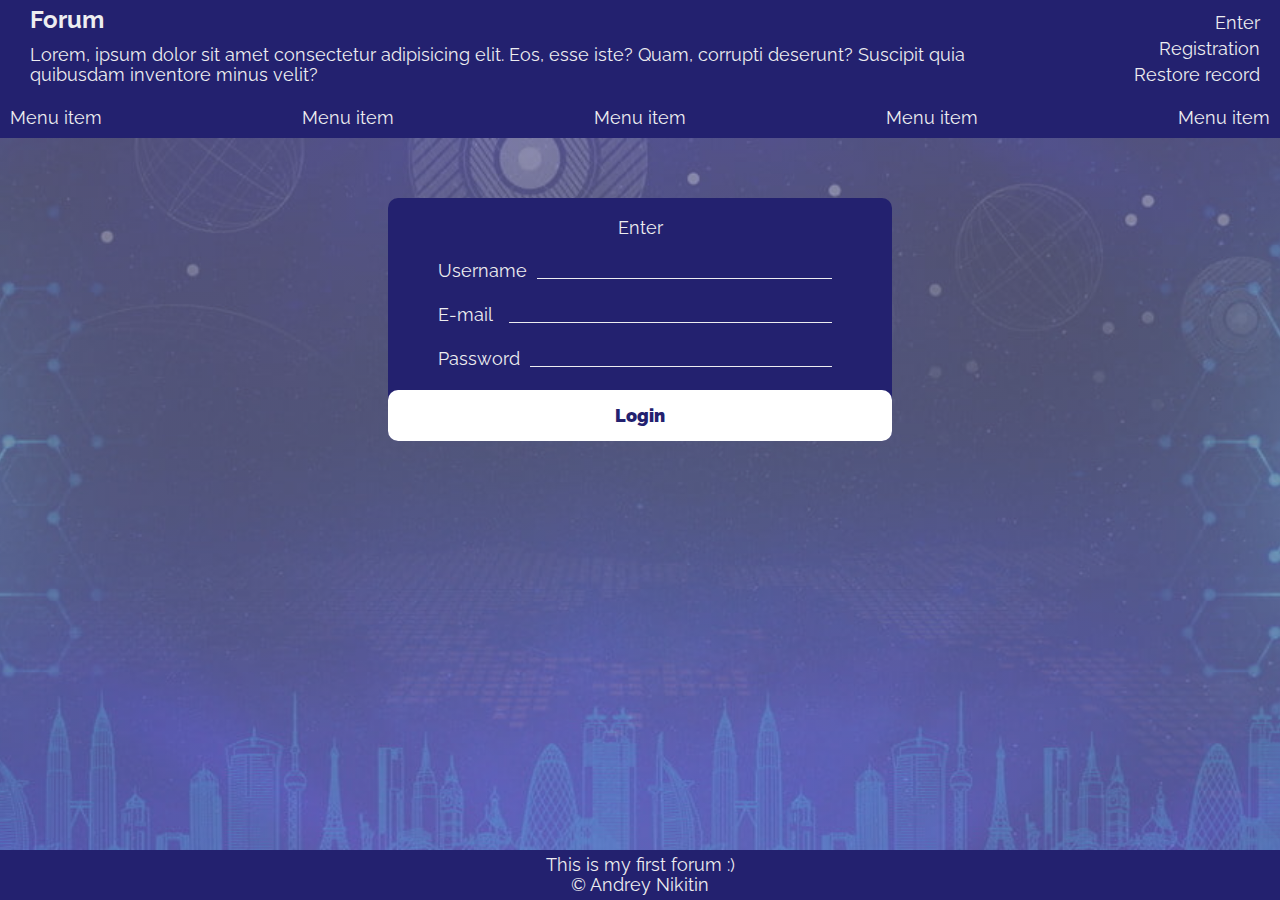
<file: index.html>
<!DOCTYPE html>
<html lang="en">
<head>
    <meta charset="UTF-8">
    <meta name="viewport" content="width=device-width, initial-scale=1.0">
    <link rel="stylesheet" href="./css/reset.css">
    <link rel="preconnect" href="https://fonts.googleapis.com">
    <link rel="preconnect" href="https://fonts.gstatic.com" crossorigin>
    <link href="https://fonts.googleapis.com/css2?family=Raleway:wght@400;900&display=swap" rel="stylesheet">
    <link rel="stylesheet" href="./css/styles.css">
    <title>Document</title>
</head>
<body>
    <div class="wrapper">
        <header class="header">
            <div class="container">
                <div class="header__upper-box">
                    <div class="header__discription">
                        <h1 class="header__title">Forum</h1>
                        <p class="header__text">Lorem, ipsum dolor sit amet consectetur adipisicing elit. Eos, esse iste? Quam, corrupti deserunt? Suscipit quia quibusdam inventore minus velit?</p>
                    </div>
                    <div class="header__account">
                        <ul class="header__account-list">
                            <li class="header__account-item"><a class="header__account-link" href="">Enter</a></li>
                            <li class="header__account-item"><a class="header__account-link" href="">Registration</a></li>
                            <li class="header__account-item"><a class="header__account-link" href="">Restore record</a></li>
                        </ul>
                    </div>
                </div>
                <nav class="header__nav">
                    <ul class="header__nav-link">
                        <li class="header__nav-item"><a class="header__nav-link" href="">Menu item</a></li>
                        <li class="header__nav-item"><a class="header__nav-link" href="">Menu item</a></li>
                        <li class="header__nav-item"><a class="header__nav-link" href="">Menu item</a></li>
                        <li class="header__nav-item"><a class="header__nav-link" href="">Menu item</a></li>
                        <li class="header__nav-item"><a class="header__nav-link" href="">Menu item</a></li>
                    </ul>
                </nav>
            </div>
        </header>
    
        <section class="content">
                <div class="reg">
                    <div class="container">
                    <div class="reg__form-box">
                        <h2 class="reg__form-title">Enter</h2>
                        <form class="reg__form" action="">

                            <div class="reg__fotm-div">
                                <label class="reg__fotm-lable" for="username">Username</label>
                                <input class="reg__form-input" type="text" name="username">
                            </div>

                            <div class="reg__fotm-div">
                                <label class="reg__fotm-lable" for="email">E-mail</label>
                                <input class="reg__form-input" type="text" name="email">
                            </div>

                            <div class="reg__fotm-div">
                                <label class="reg__fotm-lable" for="password">Password</label>
                                <input class="reg__form-input" type="password" name="password" >
                            </div>
            
                            <button class="reg__form-but">Login</button>
                        </form>
                    </div>
                </div>
            </div>
        </section>
        
        <footer class="footer">
            <div class="footer__box">
                <p>This is my first  forum :)</p>
                <div>&#169 Andrey Nikitin</div>
            </div>
        </footer>
    </div>
</body>
</html>
</file>
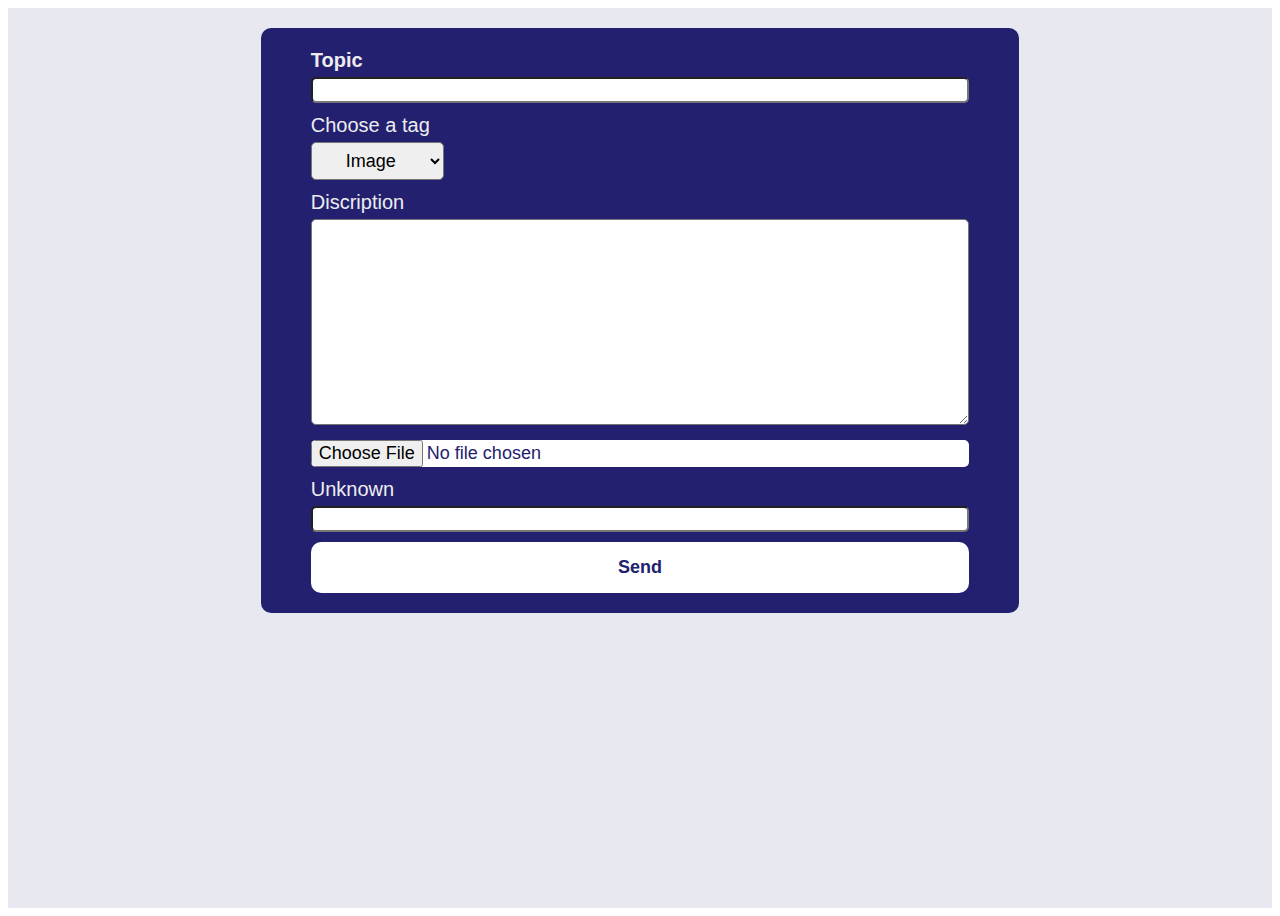
<file: input_window.html>
<!DOCTYPE html>
<html lang="en">
<head>
    <meta charset="UTF-8">
    <meta name="viewport" content="width=device-width, initial-scale=1.0">
    <link rel="stylesheet" href="./css/input_win_style.css">
    <title>Document</title>
</head>
<body>
    <div class="unput-window">
        <div class="container">
            <div class="create-post">
                <label class="cteate-post__label title1" for="topic">Topic</label>
                <input class="cteate-post__input title1" type="text" id="topic">
        
                <label class="cteate-post__label title2" for="teg">Choose a tag</label>
                <select class="cteate-post__select title2" name="" id="teg">
                    <option value="image">Image</option>
                    <option value="music">Music</option>
                    <option value="doc">Doc</option>
                </select>
        
                <label class="cteate-post__label title2" for="discription">Discription</label>
                <textarea class="cteate-post__input title2" name="" id="discription title2" cols="50" rows="10"></textarea>
        
                <label class="cteate-post__label title2" for="file"></label>
                <input class="cteate-post__input-file title2" type="file" id="file">
        
                <label class="cteate-post__label title2" for="unknown">Unknown</label>
                <input class="cteate-post__input title2" type="text" id="unknown">
        
                <button class="cteate-post__but">Send</button>
            </div>
        </div>
    </div>
</body>
</html>
</file>
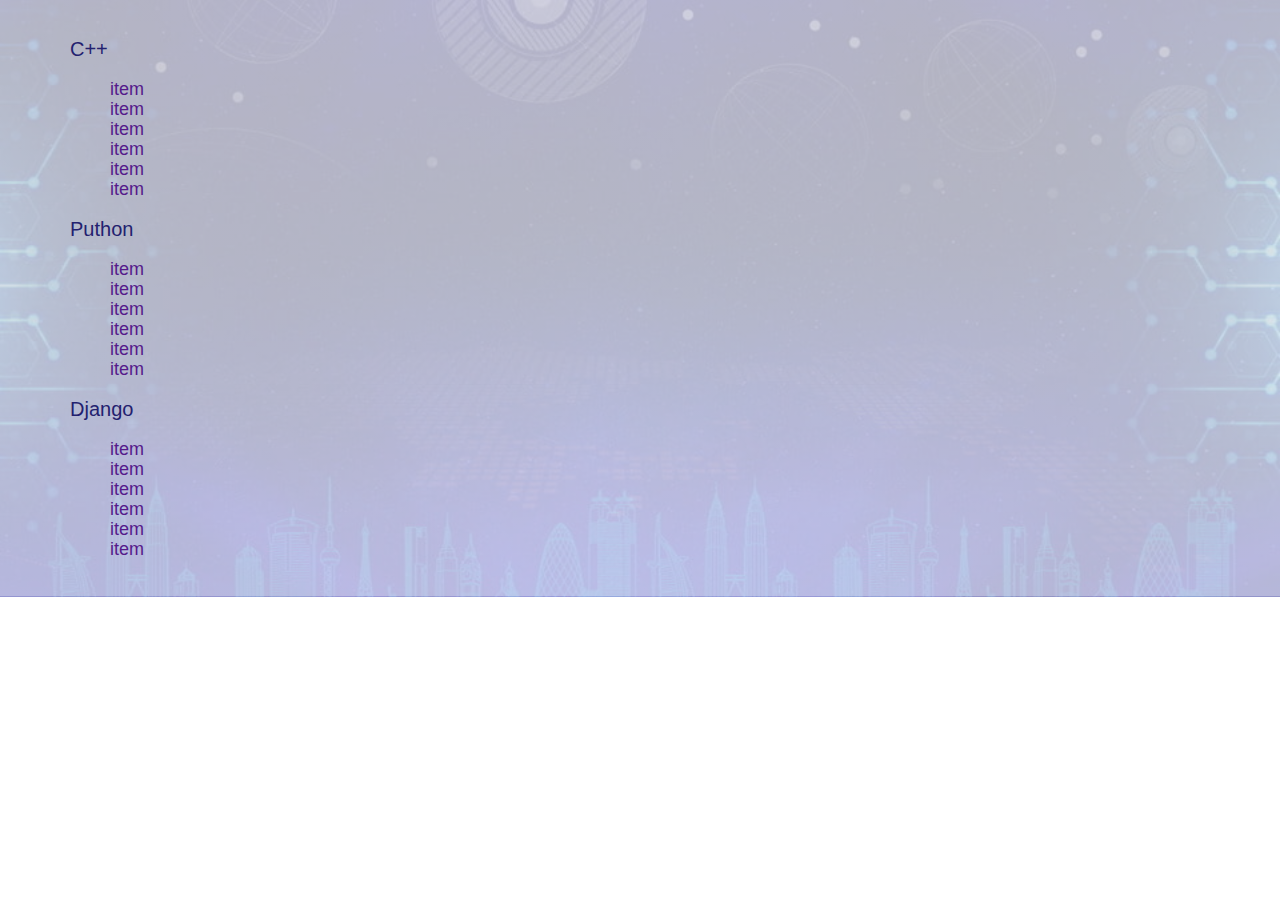
<file: main-page.html>
<!DOCTYPE html>
<html lang="en">
<head>
    <meta charset="UTF-8">
    <meta name="viewport" content="width=device-width, initial-scale=1.0">
    <link rel="stylesheet" href="./css/main-page.css">
    <title>Document</title>
</head>
<body>
    <section class="main-page">
        <div class="container">
            <div class="c-plus-plus">
                <h2 class="title2">C++</h2>
                <ul class="list">
                    <li class="list__item"><a class="list__link" href="">item</a></li>
                    <li class="list__item"><a class="list__link" href="">item</a></li>
                    <li class="list__item"><a class="list__link" href="">item</a></li>
                    <li class="list__item"><a class="list__link" href="">item</a></li>
                    <li class="list__item"><a class="list__link" href="">item</a></li>
                    <li class="list__item"><a class="list__link" href="">item</a></li>
                </ul>
            </div>
            <div class="puthon">
                <h2 class="title2">Puthon</h2>
                <ul class="list">
                    <li class="list__item"><a class="list__link" href="">item</a></li>
                    <li class="list__item"><a class="list__link" href="">item</a></li>
                    <li class="list__item"><a class="list__link" href="">item</a></li>
                    <li class="list__item"><a class="list__link" href="">item</a></li>
                    <li class="list__item"><a class="list__link" href="">item</a></li>
                    <li class="list__item"><a class="list__link" href="">item</a></li>
                </ul>
            </div>
            <div class="django">
                <h2 class="title2">Django</h2>
                <ul class="list">
                    <li class="list__item"><a class="list__link" href="">item</a></li>
                    <li class="list__item"><a class="list__link" href="">item</a></li>
                    <li class="list__item"><a class="list__link" href="">item</a></li>
                    <li class="list__item"><a class="list__link" href="">item</a></li>
                    <li class="list__item"><a class="list__link" href="">item</a></li>
                    <li class="list__item"><a class="list__link" href="">item</a></li>
                </ul>
            </div>
        </div>
    </section>

</body>
</html>
</file>
<file: css/styles.css>
:root {
    --main-color: rgb(35, 33, 111);
    --main-text-color: rgb(237, 237, 240);
    --button-color: rgb(255, 255, 255);
    --button-text-color: rgb(35, 33, 111);
    --background-color:rgb(197, 200, 221);
}

* {
    box-sizing: border-box;
}

.wrapper {
    display: flex;
    flex-direction: column;
    min-height: 100vh;
    justify-content: space-between;
}

body {
    font-family: Raleway, Arial, Helvetica, sans-serif;
    font-size: 18px;
    color: var(--main-text-color);
    line-height: 20px;
}



.header {
    background-color: var(--main-color);
    flex-shrink: 0;
}

.container {
    padding: 10px;
}

.header__upper-box {
    display: flex;
    justify-content: space-between;
}

.header__discription {
    width: 80%;
    padding-left: 20px;
}

.header__title {
    display: block;
    margin-bottom: 15px;
    font-size: 24px;
}


.header__account-list {
    display: flex;
    flex-direction: column;
    justify-content: space-between;
    flex-shrink: 0;
}

.header__account-link {
    display: block;
    text-align: right;
    padding: 3px 10px;
    text-decoration: none;
    color: var(--main-text-color);
}

.header__nav-link {
    display: flex;
    justify-content: space-between;
    padding-top: 10px;
}

.header__nav-link {
    text-decoration: none;
    color: var(--main-text-color);
}

/* REG */
.content {
    background-image: linear-gradient(rgba(200, 199, 209, 0.4), rgba(200, 199, 209, 0.4)),
    url(../image/dark__blue.jpg);
    background-repeat: no-repeat;
    background-size: cover;
    background-position: center;
    flex-grow: 1;
}

.reg {
    padding-top: 30px;
}

.reg__form-box {
    margin: 20px 30%;
    border-radius: 10px;
    background-color: var(--main-color);
}

.reg__form-title {
    text-align: center;
    padding-bottom: 20px;
    padding-top: 20px;
    font-size: 18px;
    font-weight: 400;
}

.reg__form {
    display: flex;
    justify-content: center;
    /* align-items: center; */
    flex-direction: column;
}

.reg__fotm-div {
    display: flex;
    justify-content: space-between;
    margin: 0 auto;
    width: 100%;
    padding: 3px 50px;
}

.reg__fotm-lable {
    flex-shrink: 0;
}

.reg__form-input {
    border: none;
    border-bottom: 1px solid var(--main-text-color);
    margin-bottom: 20px;
    background-color: var(--main-color);
    width: 80%;
    margin-left: 10px;
    margin-right: 10px;
    color: var(--main-text-color)
}

.reg__form-input:hover,
.reg__form-input:active,
.reg__form-input:focus {
    background-color: var(--main-color);
    outline: none;
    color: var(--main-text-color);
    
}

.reg__form-but {
    width: 100%;
    border-radius: 10px;
    background-color: var(--button-color);
    color: var(--button-text-color);
    border: none;
    font-family: Raleway, Arial, Helvetica, sans-serif;
    font-size: 18px;
    font-weight: 900;
    padding: 15px;
}

.footer {
    flex-shrink: 0;
    background-color: var(--main-color);
    padding-top: 5px;
    padding-bottom: 5px;
}

.footer__box {
    display: flex;
    flex-direction: column;
    align-items: center;
}
</file>
<file: css/input_win_style.css>
:root {
    --main-color: rgb(35, 33, 111);
    --main-text-color: rgb(237, 237, 240);
    --button-color: rgb(255, 255, 255);
    --button-text-color: rgb(35, 33, 111);
    --background-color:rgb(231, 232, 240);
}

* {
    box-sizing: border-box;
}

/* TITLES */
h1,
.title1 {
    font-family: Raleway, Arial, Helvetica, sans-serif;
    font-size: 20px;
    line-height: 24px;
    font-weight: 900;
}

h2,
.title2 {
    font-family: Raleway, Arial, Helvetica, sans-serif;
    font-size: 20px;
    line-height: 24px;
    font-weight: 400;
}

h3, h4, h5, h6, .title3, .title4, .title5, .title6 {
    font-family: Raleway, Arial, Helvetica, sans-serif;
    font-size: 18px;
    line-height: 20px;
    font-weight: 400;
}

body {
    font-family: Raleway, Arial, Helvetica, sans-serif;
    font-size: 18px;
    line-height: 20px;
    color: var(--main-text-color);
}

.unput-window {
    background-color: var(--background-color);
    min-height: 100vh;
    padding: 20px 20%;
}

.create-post {
    display: flex;
    flex-direction: column;
    align-items: start;
    padding: 20px 50px;
    background-color: var(--main-color);
    border-radius: 10px;
}

[class*="input"] {
    margin-bottom: 10px;
    font-size: 18px;
    line-height: 20px;
    border-radius: 5px;
    width: 100%;
}

.cteate-post__label {
    margin-bottom: 5px;
}

.cteate-post__select {
    display: block;
    padding: 7px 30px;
    font-family: Raleway, Arial, Helvetica, sans-serif;
    font-size: 18px;
    line-height: 20px;
    border-radius: 5px;
    margin-bottom: 10px;
}

.cteate-post__input-file {
    background-color: var(--button-color);
    color: var(--button-text-color);
}

.cteate-post__but {
    width: 100%;
    border-radius: 10px;
    background-color: var(--button-color);
    color: var(--button-text-color);
    border: none;
    font-family: Raleway, Arial, Helvetica, sans-serif;
    font-size: 18px;
    font-weight: 900;
    padding: 15px;
}
</file>
<file: css/main-page.css>
:root {
    --main-color: rgb(35, 33, 111);
    --main-text-color: rgb(237, 237, 240);
    --button-color: rgb(255, 255, 255);
    --button-text-color: rgb(35, 33, 111);
    --background-color:rgb(197, 200, 221);
    --main-page-text-color:rgb(35, 33, 111);
}

* {
    box-sizing: border-box;
}

body {
    font-family: Raleway, Arial, Helvetica, sans-serif;
    font-size: 18px;
    color: var(--main-text-color);
    line-height: 20px;
    margin: 0;
}

/* TITLES */
h1,
.title1 {
    font-family: Raleway, Arial, Helvetica, sans-serif;
    font-size: 20px;
    line-height: 24px;
    font-weight: 900;
}

h2,
.title2 {
    font-family: Raleway, Arial, Helvetica, sans-serif;
    font-size: 20px;
    line-height: 24px;
    font-weight: 400;
}

h3, h4, h5, h6, .title3, .title4, .title5, .title6 {
    font-family: Raleway, Arial, Helvetica, sans-serif;
    font-size: 18px;
    line-height: 20px;
    font-weight: 400;
}

.main-page {
    color: var(--main-page-text-color);
    background-image: linear-gradient(rgb(255, 255, 255, 0.7), rgb(255, 255, 255, 0.7)),
    url(../image/dark__blue.jpg);
    background-repeat: no-repeat;
    background-size: cover;
    background-position: center;
    flex-grow: 1;
    padding: 20px 70px;
}

.list {
    list-style: none;
}

.list__link {
    text-decoration: none;
}
</file>
